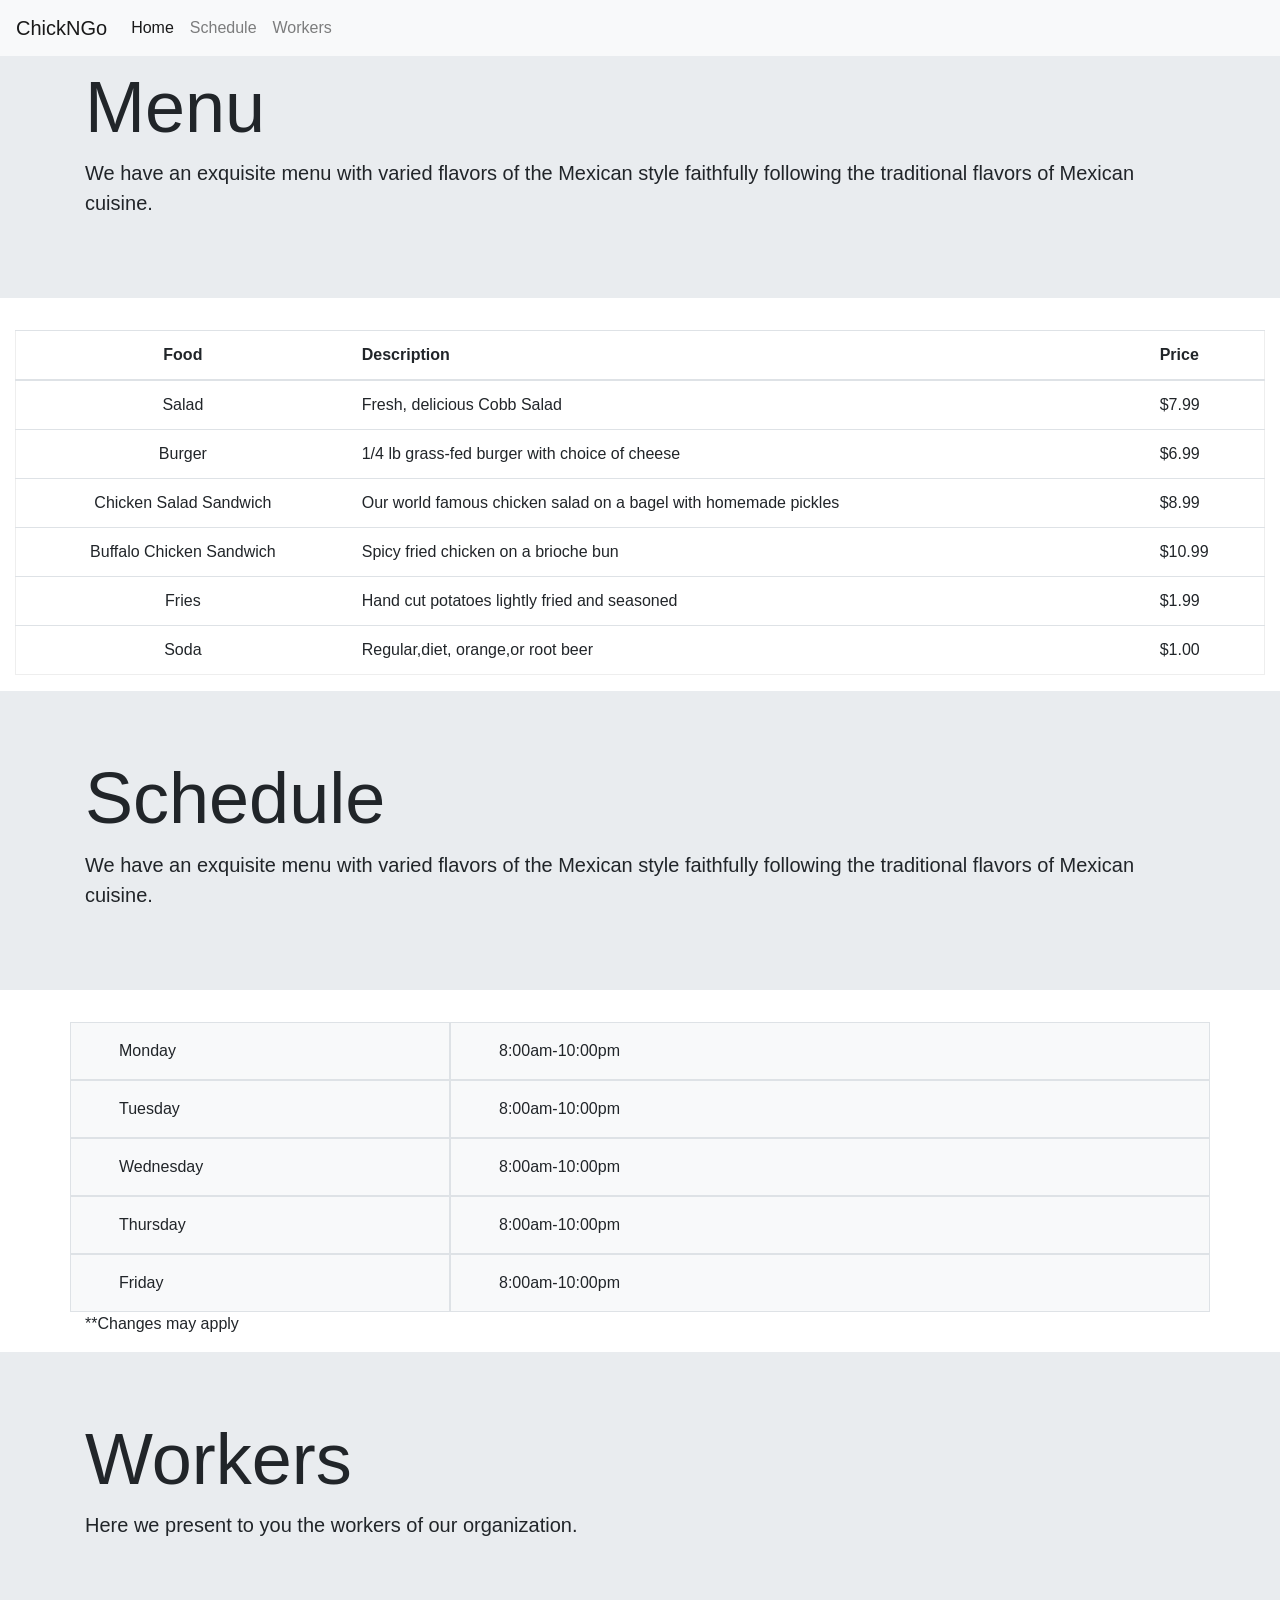
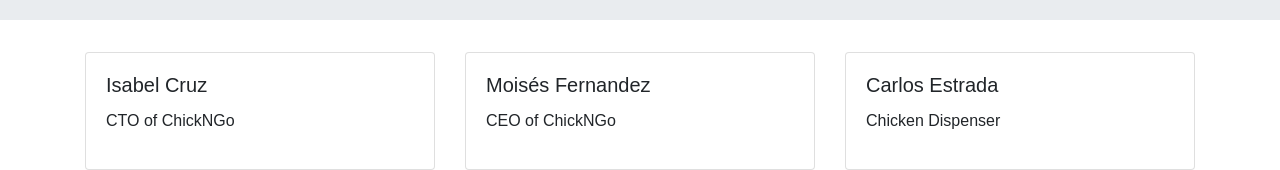
<file: index.html>
<!DOCTYPE html>
<html lang="en">
  <head>
    <!-- Required meta tags -->
    <meta charset="utf-8" />
    <meta
      name="viewport"
      content="width=device-width, initial-scale=1, shrink-to-fit=no"
    />

    <!-- Bootstrap CSS -->
    <link
      rel="stylesheet"
      href="https://stackpath.bootstrapcdn.com/bootstrap/4.3.1/css/bootstrap.min.css"
      integrity="sha384-ggOyR0iXCbMQv3Xipma34MD+dH/1fQ784/j6cY/iJTQUOhcWr7x9JvoRxT2MZw1T"
      crossorigin="anonymous"
    />
    <link rel="stylesheet" href="style.css" />

    <title>ChickNGo</title>
  </head>
  <body>
    <nav class="navbar navbar-expand-lg navbar-light bg-light fixed-top">
      <a class="navbar-brand" href="#">ChickNGo</a>
      <button
        class="navbar-toggler"
        type="button"
        data-toggle="collapse"
        data-target="#navbarNavAltMarkup"
        aria-controls="navbarNavAltMarkup"
        aria-expanded="false"
        aria-label="Toggle navigation"
      >
        <span class="navbar-toggler-icon"></span>
      </button>
      <div class="collapse navbar-collapse" id="navbarNavAltMarkup">
        <div class="navbar-nav">
          <a class="nav-item nav-link active" href="#"
            >Home <span class="sr-only">(current)</span></a
          >
          <a class="nav-item nav-link" href="#">Schedule</a>
          <a class="nav-item nav-link" href="#">Workers</a>
        </div>
      </div>
    </nav>

    <div class="jumbotron jumbotron-fluid">
      <div class="container">
        <h1 class="display-3">Menu</h1>
        <p class="lead">
          We have an exquisite menu with varied flavors of the Mexican style
          faithfully following the traditional flavors of Mexican cuisine.
        </p>
      </div>
    </div>

    <div class="col-xs-12 col-sm-12 table-responsive">
      <table class="table table-hover">
        <thead>
          <tr>
            <th class="text-center">Food</th>
            <th class="text-left">Description</th>
            <th class="text-left">Price</th>
          </tr>
        </thead>
        <tbody>
          <tr>
            <td class="text-center">Salad</td>
            <td>Fresh, delicious Cobb Salad</td>
            <td>$7.99</td>
          </tr>
          <tr>
            <td class="text-center">Burger</td>
            <td>1/4 lb grass-fed burger with choice of cheese</td>
            <td>$6.99</td>
          </tr>
          <tr>
            <td class="text-center">Chicken Salad Sandwich</td>
            <td>
              Our world famous chicken salad on a bagel with homemade pickles
            </td>
            <td>$8.99</td>
          </tr>
          <tr>
            <td class="text-center">Buffalo Chicken Sandwich</td>
            <td>Spicy fried chicken on a brioche bun</td>
            <td>$10.99</td>
          </tr>
          <tr>
            <td class="text-center">Fries</td>
            <td>Hand cut potatoes lightly fried and seasoned</td>
            <td>$1.99</td>
          </tr>
          <tr>
            <td class="text-center">Soda</td>
            <td>Regular,diet, orange,or root beer</td>
            <td>$1.00</td>
          </tr>
        </tbody>
      </table>
    </div>
    <div class="jumbotron jumbotron-fluid">
      <div class="container">
        <h1 class="display-3">Schedule</h1>
        <p class="lead">
          We have an exquisite menu with varied flavors of the Mexican style
          faithfully following the traditional flavors of Mexican cuisine.
        </p>
      </div>
    </div>

    <div class="container">
      <div class="row">
        <div class="col-4 py-3 px-lg-5 border bg-light">Monday</div>
        <div class="col-8 py-3 px-lg-5 border bg-light">8:00am-10:00pm</div>
      </div>
      <div class="row">
        <div class="col-4 py-3 px-lg-5 border bg-light">Tuesday</div>
        <div
          class="col-8 py-3 px-lg-5 border bg-light py-3 px-lg-5 border bg-light"
        >
          8:00am-10:00pm
        </div>
      </div>
      <div class="row">
        <div class="col-4 py-3 px-lg-5 border bg-light">Wednesday</div>
        <div class="col-8 py-3 px-lg-5 border bg-light">8:00am-10:00pm</div>
      </div>
      <div class="row">
        <div class="col-4 py-3 px-lg-5 border bg-light">Thursday</div>
        <div class="col-8 py-3 px-lg-5 border bg-light">8:00am-10:00pm</div>
      </div>
      <div class="row">
        <div class="col-4 py-3 px-lg-5 border bg-light">Friday</div>
        <div class="col-8 py-3 px-lg-5 border bg-light">8:00am-10:00pm</div>
      </div>
    </div>
    <div class="container"><p>**Changes may apply</p></div>

    <div class="jumbotron jumbotron-fluid">
      <div class="container">
        <h1 class="display-3">Workers</h1>
        <p class="lead">
          Here we present to you the workers of our organization.
        </p>
      </div>
    </div>

    <div class="container">
      <div class="card-deck">
        <div class="card">
          <div class="card-body">
            <h5 class="card-title">Isabel Cruz</h5>
            <p class="card-text">
              CTO of ChickNGo
            </p>
            <p class="card-text"></p>
          </div>
        </div>
        <div class="card">
          <div class="card-body">
            <h5 class="card-title">Moisés Fernandez</h5>
            <p class="card-text">
              CEO of ChickNGo
            </p>
          </div>
        </div>
        <div class="card">
          <div class="card-body">
            <h5 class="card-title">Carlos Estrada</h5>
            <p class="card-text">
              Chicken Dispenser
            </p>
          </div>
        </div>
      </div>
    </div>

    <!-- Optional JavaScript -->
    <!-- jQuery first, then Popper.js, then Bootstrap JS -->
    <script
      src="https://code.jquery.com/jquery-3.3.1.slim.min.js"
      integrity="sha384-q8i/X+965DzO0rT7abK41JStQIAqVgRVzpbzo5smXKp4YfRvH+8abtTE1Pi6jizo"
      crossorigin="anonymous"
    ></script>
    <script
      src="https://cdnjs.cloudflare.com/ajax/libs/popper.js/1.14.7/umd/popper.min.js"
      integrity="sha384-UO2eT0CpHqdSJQ6hJty5KVphtPhzWj9WO1clHTMGa3JDZwrnQq4sF86dIHNDz0W1"
      crossorigin="anonymous"
    ></script>
    <script
      src="https://stackpath.bootstrapcdn.com/bootstrap/4.3.1/js/bootstrap.min.js"
      integrity="sha384-JjSmVgyd0p3pXB1rRibZUAYoIIy6OrQ6VrjIEaFf/nJGzIxFDsf4x0xIM+B07jRM"
      crossorigin="anonymous"
    ></script>
  </body>
</html>
</file>
<file: style.css>
* {
  box-sizing: border-box;
}

.clickable:hover {
  cursor: pointer;
  opacity: 0.8;
}
table {
  border: 1px solid #eee;
  margin: 0 auto;
  border-collapse: collapse;
}
.table-responsive > th,
.table-responsive > td {
  color: #999;
  border: 1px solid #eee;
  padding: 15px 35px;
}
.table-responsive > th {
  color: white;
  background-color: #55b3c5;
  text-transform: uppercase;
}
.table-responsive > tr:hover {
  background-color: #f4f4f4;
}
.table-responsive > td:hover {
  color: #555;
}

ul {
  list-style-type: none;
  overflow: hidden;
}

li {
  float: left;
  padding: 5px;
}
li:hover,
li > a:hover {
  cursor: pointer;
  color: white;
}
</file>
